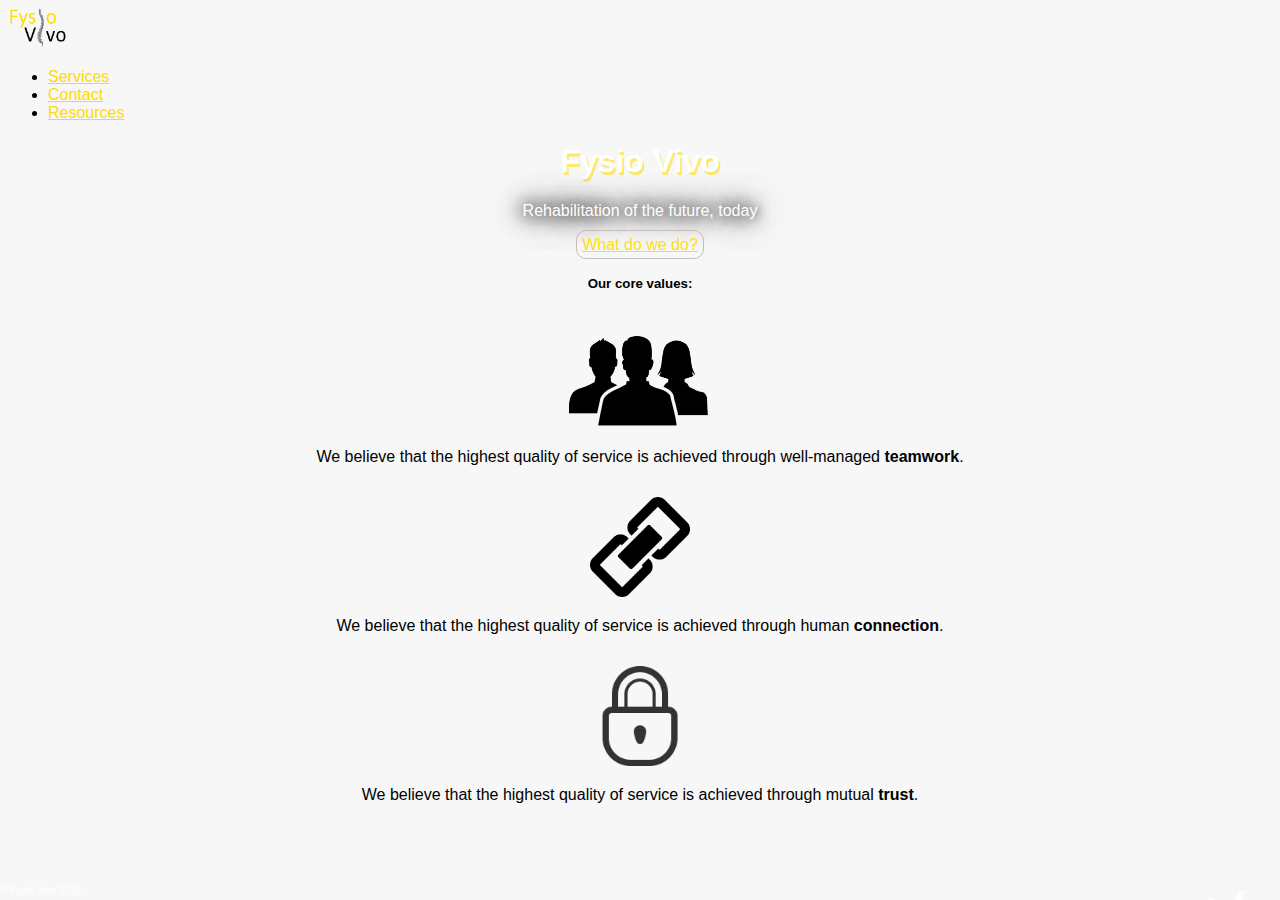
<file: index.html>
<!DOCTYPE html>
<html lang="zxx">
    <head>
        <meta charset="utf-8">
        <meta name="viewport" content="width=device-width, initial-scale=1">
        <link rel="stylesheet" href="https://cdn.jsdelivr.net/npm/bootstrap@4.5.3/dist/css/bootstrap.min.css" integrity="sha384-TX8t27EcRE3e/ihU7zmQxVncDAy5uIKz4rEkgIXeMed4M0jlfIDPvg6uqKI2xXr2" crossorigin="anonymous">
        <link rel="stylesheet" href="https://cdnjs.cloudflare.com/ajax/libs/font-awesome/4.7.0/css/font-awesome.min.css">
        <link rel="stylesheet" href="website.css">
        <title>Fysio Vivo</title>
    </head>
        <body>
            <main>
                <nav class="navbar navbar-expand bg-dark">
                    <a class="navbar-brand" href="index.html"><img src="logo.png" alt="logo" height="40"></a>
                    <div class="collapse navbar-collapse">
                        <ul class="navbar-nav mr-auto">
                            <li class="nav-item">
                                <a class="nav-link" href="services.html">Services</a>
                            </li>
                            <li class="nav-item">
                                <a class="nav-link" href="contact.html">Contact</a>
                            </li>
                            <li class="nav-item">
                                <a class="nav-link" href="resources.html">Resources</a>
                            </li>                       
                        </ul>
                    </div>
                </nav>
                <div class="container-fluid">
                    <div class="jumbotron">
                        <div class="row">
                            <div class="col-lg-12">
                                <h1>Fysio Vivo</h1>
                            </div>
                        </div>
                        <div class="row">
                            <div class="col-md-12"><p>Rehabilitation of the future, today</p></div>
                        </div>
                        <div class="row">
                            <div class="col-md-12">
                                <a href="services.html">What do we do?</a>
                            </div>
                        </div>
                    </div>
                </div>
                <div class="container">
                    <div class="row">
                        <div class="col-lg-12">
                            <h5>Our core values:</h5>
                        </div>
                    </div>
                    <div class="row">
                        <div class="col-lg-2 offset-lg-3">
                            <figure class="figure">
                                <img src="team-icon-29528.png" alt="teamwork" height="100">
                            </figure>
                            <p>We believe that the highest quality of service is achieved through well-managed <strong>teamwork</strong>.</p>
                        </div>
                        <div class="col-lg-2">
                            <figure class="figure">
                                <img src="link.png" alt="connection" height="100">
                            </figure>
                            <p>We believe that the highest quality of service is achieved through human <strong>connection</strong>.</p>
                        </div>
                        <div class="col-lg-2">
                            <figure class="figure">
                                <img src="secure-icon-png-4992.png" alt="trust" height="100">
                            </figure>
                            <p>We believe that the highest quality of service is achieved through mutual <strong>trust</strong>.</p>
                        </div>
                    </div>
                </div>                  
                <footer class="footer bg-dark">
                    <p class="pull-left">© Fysio Vivo 2020</p>      
                    <div class="pull-right">
                        <ul class="list-inline">  
                            <li class="list-inline-item"><a href="https://www.facebook.com" class="fa fa-facebook" target="_blank"></a></li>
                            <li class="list-inline-item"><a href="https://www.linkedin.com" class="fa fa-linkedin" target="_blank"></a></li>
                            <li class="list-inline-item"><a href="https://www.instagram.com" class="fa fa-instagram" target="_blank"></a></li>
                            <li class="list-inline-item"><a href="https://www.twitter.com" class="fa fa-twitter" target="_blank"></a></li>
                        </ul>
                    </div>
                </footer>
            </main>
        </body>
    </html>
</file>
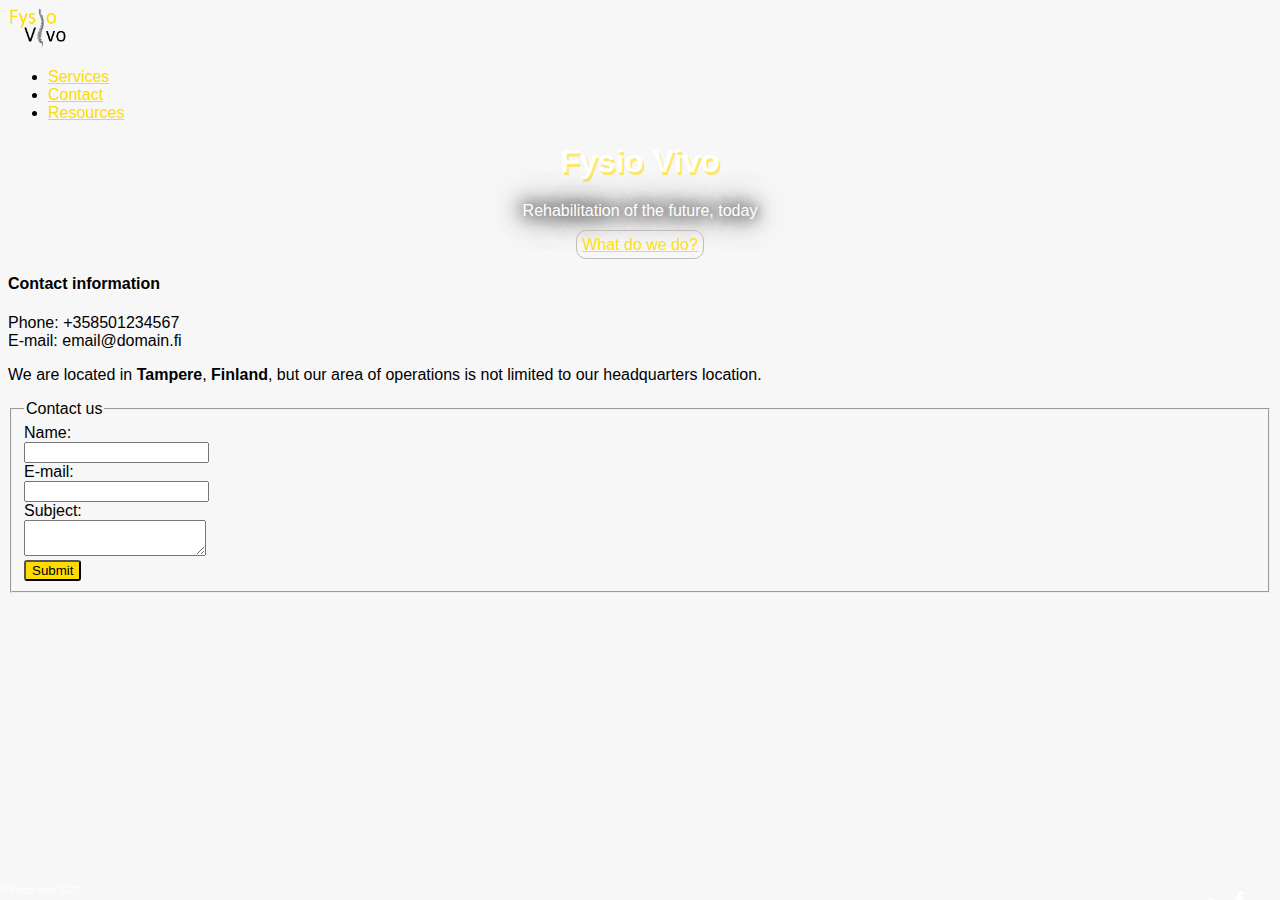
<file: contact.html>
<!DOCTYPE html>
<html lang="zxx">
    <head>
        <meta charset="utf-8">
        <meta name="viewport" content="width=device-width, initial-scale=1">
        <link rel="stylesheet" href="https://cdn.jsdelivr.net/npm/bootstrap@4.5.3/dist/css/bootstrap.min.css" integrity="sha384-TX8t27EcRE3e/ihU7zmQxVncDAy5uIKz4rEkgIXeMed4M0jlfIDPvg6uqKI2xXr2" crossorigin="anonymous">
        <link rel="stylesheet" href="https://cdnjs.cloudflare.com/ajax/libs/font-awesome/4.7.0/css/font-awesome.min.css">
        <link rel="stylesheet" href="website.css">
        <title>Fysio Vivo</title>
    </head>
        <body>
            <main>
                <nav class="navbar navbar-expand bg-dark">
                    <a class="navbar-brand" href="index.html"><img src="logo.png" alt="logo" height="40"></a>
                    <div class="collapse navbar-collapse">
                        <ul class="navbar-nav mr-auto">
                            <li class="nav-item">
                                <a class="nav-link" href="services.html">Services</a>
                            </li>
                            <li class="nav-item">
                                <a class="nav-link" href="contact.html">Contact</a>
                            </li>
                            <li class="nav-item">
                                <a class="nav-link" href="resources.html">Resources</a>
                            </li>
                        </ul>
                    </div>
                </nav>
                <div class="container-fluid">
                    <div class="jumbotron">
                        <div class="row">
                            <div class="col-lg-12">
                                <h1>Fysio Vivo</h1>
                            </div>
                        </div>
                        <div class="row">
                            <div class="col-lg-12"><p>Rehabilitation of the future, today</p></div>
                        </div>
                        <div class="row">
                            <div class="col-lg-12">
                                <a href="services.html">What do we do?</a>
                            </div>
                        </div>
                    </div>
                </div>
                <div class="container">
                    <div class="row">
                        <div class="col-lg-4">
                            <h4>Contact information</h4>
                            <p>Phone: +358501234567 <br>
                            E-mail: email@domain.fi</p>
                            <p>We are located in <strong>Tampere</strong>, <strong>Finland</strong>, but our area of operations is not limited to our headquarters location.</p>  
                        </div>
                        <div class="col-lg-6 offset-lg-2">
                            <form action="#">
                                <fieldset>
                                    <legend>Contact us</legend>
                                    <label for="name">Name:</label> <br>
                                    <input type="text" id="name" name="name" required><br>
                                    <label for="email">E-mail:</label> <br>
                                    <input type="email" id="email" name="email" required><br>
                                    <label for="subject">Subject:</label> <br>
                                    <textarea name="subject" id="subject"></textarea> <br>
                                    <button type="submit" class="btn-submit">Submit</button>                                    
                                </fieldset>
                            </form>
                        </div>
                    </div>
                </div> 
                <footer class="footer bg-dark">
                    <p class="pull-left">© Fysio Vivo 2020</p>      
                    <div class="pull-right">
                        <ul class="list-inline">  
                            <li class="list-inline-item"><a href="https://www.facebook.com" class="fa fa-facebook" target="_blank"></a></li>              
                            <li class="list-inline-item"><a href="https://www.linkedin.com" class="fa fa-linkedin" target="_blank"></a></li>
                            <li class="list-inline-item"><a href="https://www.instagram.com" class="fa fa-instagram" target="_blank"></a></li>
                            <li class="list-inline-item"><a href="https://www.twitter.com" class="fa fa-twitter" target="_blank"></a></li>
                        </ul>
                    </div>
                </footer>
            </main>
         </body>
    </html>
</file>
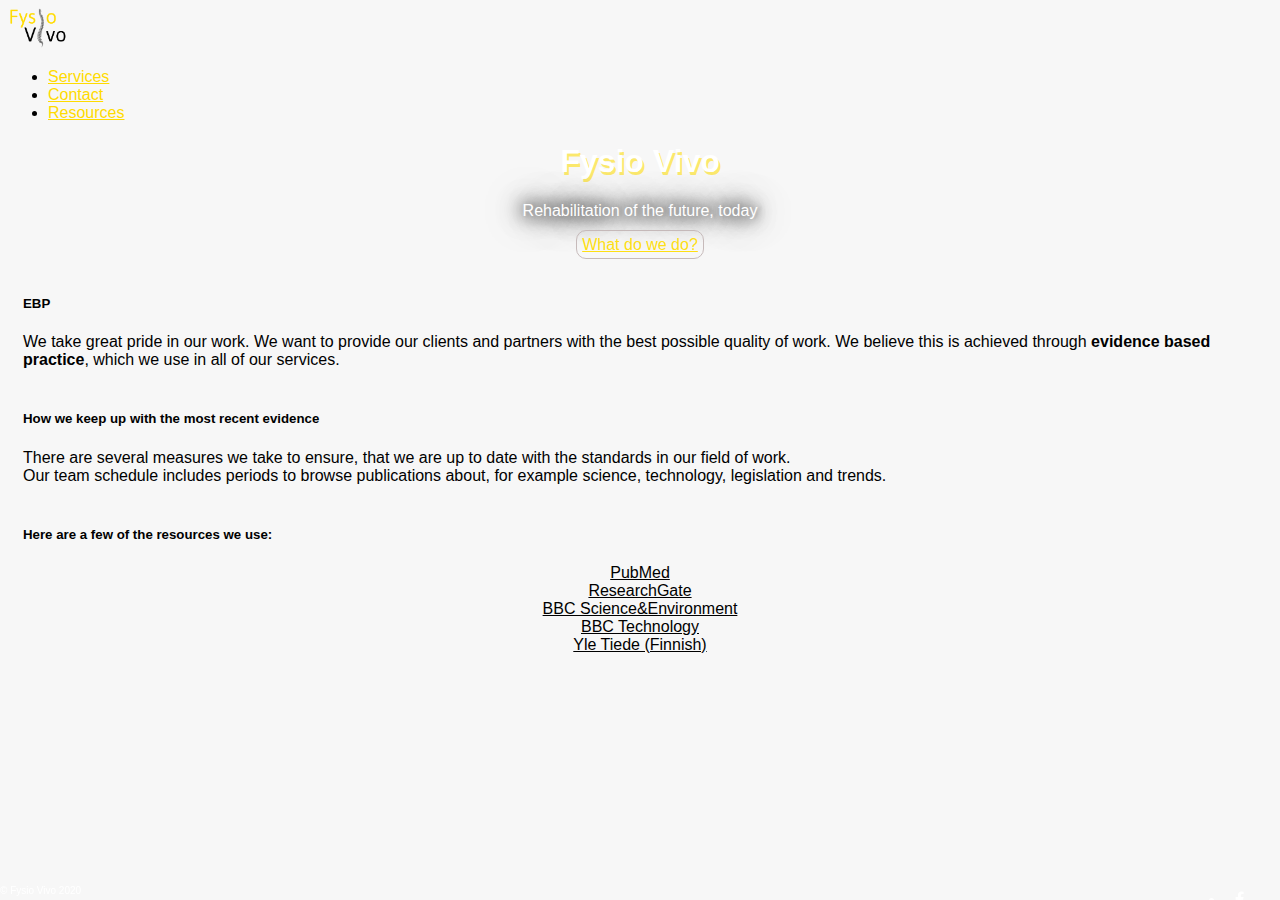
<file: resources.html>
<!DOCTYPE html>
<html lang="zxx">
    <head>
        <meta charset="utf-8">
        <meta name="viewport" content="width=device-width, initial-scale=1">
        <link rel="stylesheet" href="https://cdn.jsdelivr.net/npm/bootstrap@4.5.3/dist/css/bootstrap.min.css" integrity="sha384-TX8t27EcRE3e/ihU7zmQxVncDAy5uIKz4rEkgIXeMed4M0jlfIDPvg6uqKI2xXr2" crossorigin="anonymous">
        <link rel="stylesheet" href="https://cdnjs.cloudflare.com/ajax/libs/font-awesome/4.7.0/css/font-awesome.min.css">
        <link rel="stylesheet" href="website.css">
        <title>Fysio Vivo</title>
    </head>
        <body>
            <main>
                <nav class="navbar navbar-expand bg-dark">
                    <a class="navbar-brand" href="index.html"><img src="logo.png" alt="logo" height="40"></a>
                    <div class="collapse navbar-collapse">
                        <ul class="navbar-nav mr-auto">
                            <li class="nav-item">
                                <a class="nav-link" href="services.html">Services</a>
                            </li>
                            <li class="nav-item">
                                <a class="nav-link" href="contact.html">Contact</a>
                            </li>
                            <li class="nav-item">
                                <a class="nav-link" href="resources.html">Resources</a>
                            </li>
                        </ul>
                    </div>
                </nav>
                <div class="container-fluid">
                    <div class="jumbotron">
                        <div class="row">
                            <div class="col-md-12">
                                <h1>Fysio Vivo</h1>
                            </div>
                        </div>
                        <div class="row">
                            <div class="col-md-12"><p>Rehabilitation of the future, today</p></div>
                        </div>
                        <div class="row">
                            <div class="col-md-12">
                                <a href="services.html">What do we do?</a>
                            </div>
                        </div>
                    </div>
                </div>
                <div class="container-fluid">
                    <div class="row justify-content-center">
                        <div class="col-lg-8 text-center">
                            <h5 class="resource-headers">EBP</h5>
                            <p class="resource-info">We take great pride in our work. We want to provide our clients and partners with the best possible quality of work. We believe this is achieved through <strong>evidence based practice</strong>, which we use in all of our services.</p>
                        </div>
                    </div>
                    <div class="row justify-content-center">
                        <div class="col-lg-8 text-center">
                            <h5 class="resource-headers">How we keep up with the most recent evidence</h5>
                            <p class="resource-info">There are several measures we take to ensure, that we are up to date with the standards in our field of work. <br>
                                Our team schedule includes periods to browse publications about, for example science, technology, legislation and trends.
                            </p>
                        </div>
                    </div>
                    <div class="row justify-content-center">
                        <div class="col-lg-8 text-center">
                            <h5 class="resource-headers">Here are a few of the resources we use:</h5>
                            <ul id="resources">
                                <li><a href="https://pubmed.ncbi.nlm.nih.gov/" target="_blank">PubMed</a></li>
                                <li><a href="https://www.researchgate.net/" target="_blank">ResearchGate</a></li>
                                <li><a href="https://www.bbc.com/news/science_and_environment" target="_blank">BBC Science&Environment</a></li>
                                <li><a href="https://www.bbc.com/news/technology" target="_blank">BBC Technology</a></li>
                                <li><a href="https://yle.fi/aihe/tiede" target="_blank">Yle Tiede (Finnish)</a></li>
                            </ul>
                        </div>                        
                    </div>
                </div>
                <footer class="footer bg-dark">
                    <p class="pull-left">© Fysio Vivo 2020</p>      
                    <div class="pull-right">
                        <ul class="list-inline">  
                            <li class="list-inline-item"><a href="https://www.facebook.com" class="fa fa-facebook" target="_blank"></a></li>              
                            <li class="list-inline-item"><a href="https://www.linkedin.com" class="fa fa-linkedin" target="_blank"></a></li>
                            <li class="list-inline-item"><a href="https://www.instagram.com" class="fa fa-instagram" target="_blank"></a></li>
                            <li class="list-inline-item"><a href="https://www.twitter.com" class="fa fa-twitter" target="_blank"></a></li>
                        </ul>
                    </div>
                </footer>
            </main>
        </body>
    </html>
</file>
<file: website.css>
/*body*/

body {
    background-color: rgb(247, 247, 247);
    padding-bottom: 70px;
    font-family: Verdana, Geneva, Tahoma, sans-serif;
}

/*nav pane*/

.nav-link {
    color: #FFDB00;
    transition: text-shadow 0.3s;
}

.nav-link:hover {
    color: rgb(201, 201, 201);
    text-shadow: 4px 10px rgba(255, 221, 0, 0.384);
}

/*jumbotron*/

.container-fluid {
    padding: 0px;
}

.jumbotron {
    background-image: url(https://images.unsplash.com/photo-1597092430872-09a3f4338c60?ixlib=rb-1.2.1&ixid=MXwxMjA3fDB8MHxwaG90by1wYWdlfHx8fGVufDB8fHw%3D&auto=format&fit=crop&w=1352&q=80);
    background-position-y: bottom;
    color: white;
    text-align: center;
    border-radius: 0px;
}

.jumbotron h1 {
    text-shadow: 2px 3px rgba(255, 221, 0, 0.568);
    transition: text-shadow 0.6s;
    transition-delay: 0.6s;
}

.jumbotron p {
    color: #000000;
    text-shadow:
                  -3px -0 25px black,
                  3px 0px 3px rgb(187, 187, 187),
                  0px 0px 15px black,
                  0 0 40px black;
}

.jumbotron p {
    transition: color 1.5s;
    transition-delay: 1.2s;
    color: #FFFFFF;
}

.jumbotron a {
    border-style: solid;
    border-width: 1px;
    border-radius: 10px;
    border-color: #c4b7b7f5;
    padding: 5px;
    color: rgba(255, 221, 0, 0.932);
    transition: color 0.2s;
}

.jumbotron a:hover {
    color: #FF8100;
    transition-duration: 0.2s;
}

/*index*/
.col-lg-12 h5 {
    text-align: center;
    font-weight: bold;
}

.col-lg-2 {
    text-align: center;
}

figure {
    padding-top: 15px;
}

/*services page */

.col-lg-8 .service {
    padding-left: 15px;
    padding-right: 15px;
}

.col-lg-8 .img-fluid {
    max-width: 40%;
    max-height: 70%;
}

/*resource page*/

.col-lg-8 h5 {
    padding-top: 20px;

}

.col-lg-8 #resources {
    list-style-type: none;
    text-align: center;    
    padding: 0;
    padding-left: 15px;
    padding-right: 15px;
}

.col-lg-8 .resource-info {
    padding-left: 15px;
    padding-right: 15px;
}

.resource-headers {
    padding-left: 15px;
    padding-right: 15px;
}

#resources a {
    color: #000000;
    transition: font-size 0.1s;
    text-decoration: underline;
}

#resources a:hover {
    color: #FF8100;
    font-size: 1.1em;
    font-weight: bold;
    text-decoration-style: solid;
}

/*contact page*/

.btn-submit {
    border-radius: 3px;
    background-color: #FFDB00;
    border-color: #000000;
    transition: background-color 0.2s;
}

.btn-submit:hover {
    background-color: #FF8100;
    transition: 0.3s;
}

/*footer*/

footer {
    position: fixed;
    left: 0;
    bottom: 0;
    height: 25px;
    width: 100%;
    color: white;
    padding-right: 10px;
}

.footer .pull-left {
    font-size: 10px;
}

.footer .pull-right .list-inline .list-inline-item {
    padding-left: 10px;
    padding-right: 20px;
    margin-right: 10px;
}

.fa {
    color: white;
}

.fa:hover {
    color: #FF8100;
    text-decoration: none;
}
</file>
